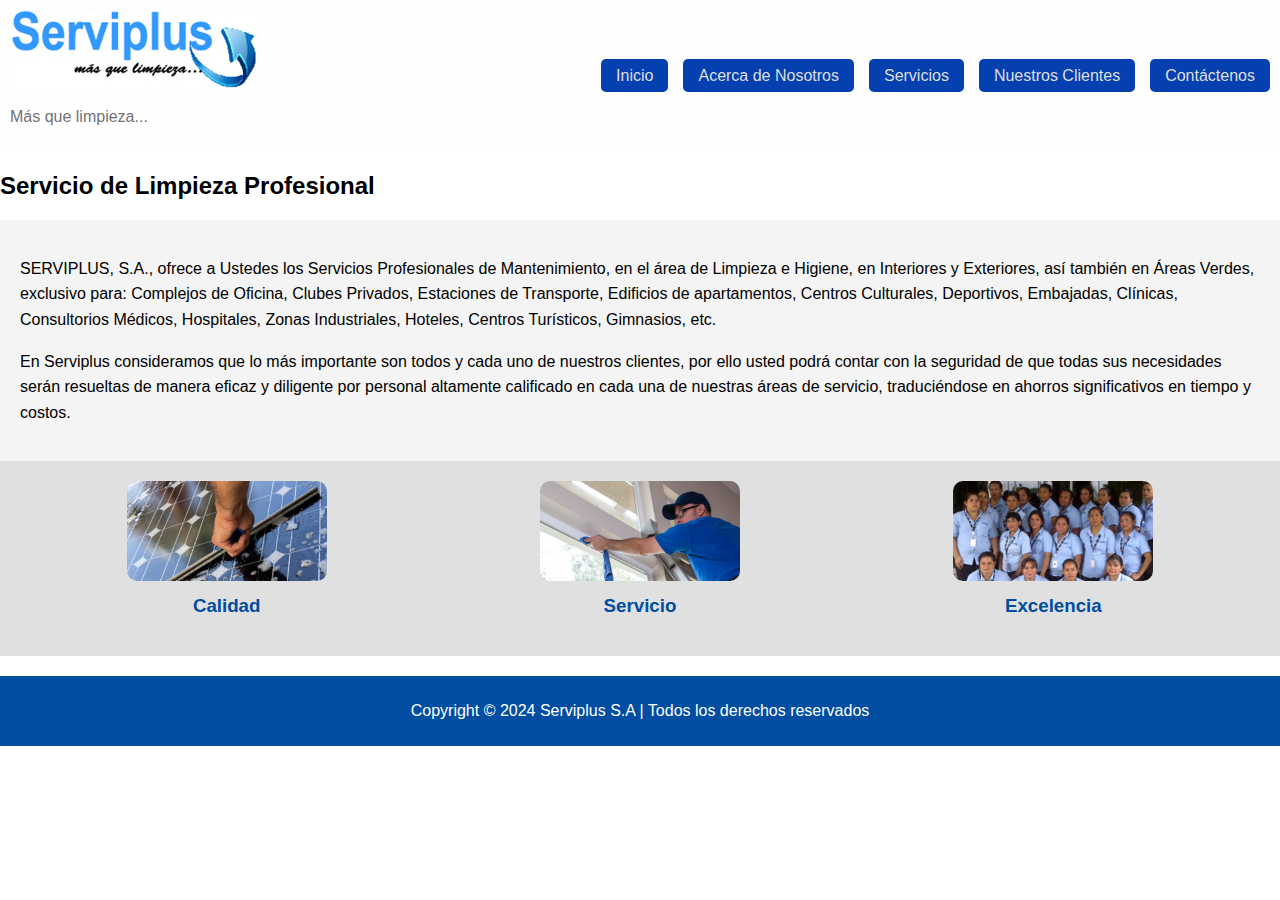
<file: index.html>
<!DOCTYPE html>
<html lang="en">
<head>
    <meta charset="UTF-8">
    <meta name="viewport" content="width=device-width, initial-scale=1.0">
    <title>Serviplus</title>
    <link rel="stylesheet" href="css/style.css">
    <script src="https://code.jquery.com/jquery-3.6.0.min.js"></script>
    <link rel="stylesheet" href="css/estiloSS.css">
    <script src="js/slideshow.js"></script>
</head>
<body>
    <header>
        <div class="logo">
            <img src="images/logotipo.jpg">
            <p>Más que limpieza...</p>
        </div>
        <nav>
            <ul>
                <li><a href="#">Inicio</a></li>
                <li><a href="#">Acerca de Nosotros</a></li>
                <li><a href="#">Servicios</a></li>
                <li><a href="#">Nuestros Clientes</a></li>
                <li><a href="contacto.html">Contáctenos</a></li>
            </ul>
        </nav>
    </header>
        <div class="slideshow">
            <img src="images/hero.jpg" alt="Banner 1">
            <img src="images/hero1.jpg" alt="Banner 2" style="display: none;">
            <img src="images/hero2.jpg" alt="Banner 3" style="display: none;">
        </div>
        <h2>Servicio de Limpieza Profesional</h2>
   

    <section class="about">
        <p>SERVIPLUS, S.A., ofrece a Ustedes los Servicios Profesionales de Mantenimiento, en el área de Limpieza e Higiene, en Interiores y Exteriores, así también en Áreas Verdes, exclusivo para: Complejos de Oficina, Clubes Privados, Estaciones de Transporte, Edificios de apartamentos, Centros Culturales, Deportivos, Embajadas, Clínicas, Consultorios Médicos, Hospitales, Zonas Industriales, Hoteles, Centros Turísticos, Gimnasios, etc.</p>
        <p>En Serviplus consideramos que lo más importante son todos y cada uno de nuestros clientes, por ello usted podrá contar con la seguridad de que todas sus necesidades serán resueltas de manera eficaz y diligente por personal altamente calificado en cada una de nuestras áreas de servicio, traduciéndose en ahorros significativos en tiempo y costos.</p>
    </section>

    <section class="services">
        <div class="service-item">
            <img src="images/calidad.jpg" alt="Calidad">
            <h3>Calidad</h3>
        </div>
        <div class="service-item">
            <img src="images/servicio.jpg" alt="Servicio">
            <h3>Servicio</h3>
        </div>
        <div class="service-item">
            <img src="images/excelencia.jpg" alt="Excelencia">
            <h3>Excelencia</h3>
        </div>
    </section>

    <footer>
        <p>Copyright &copy; 2024 Serviplus S.A | Todos los derechos reservados</p>
    </footer>
</body>
</html>
</file>
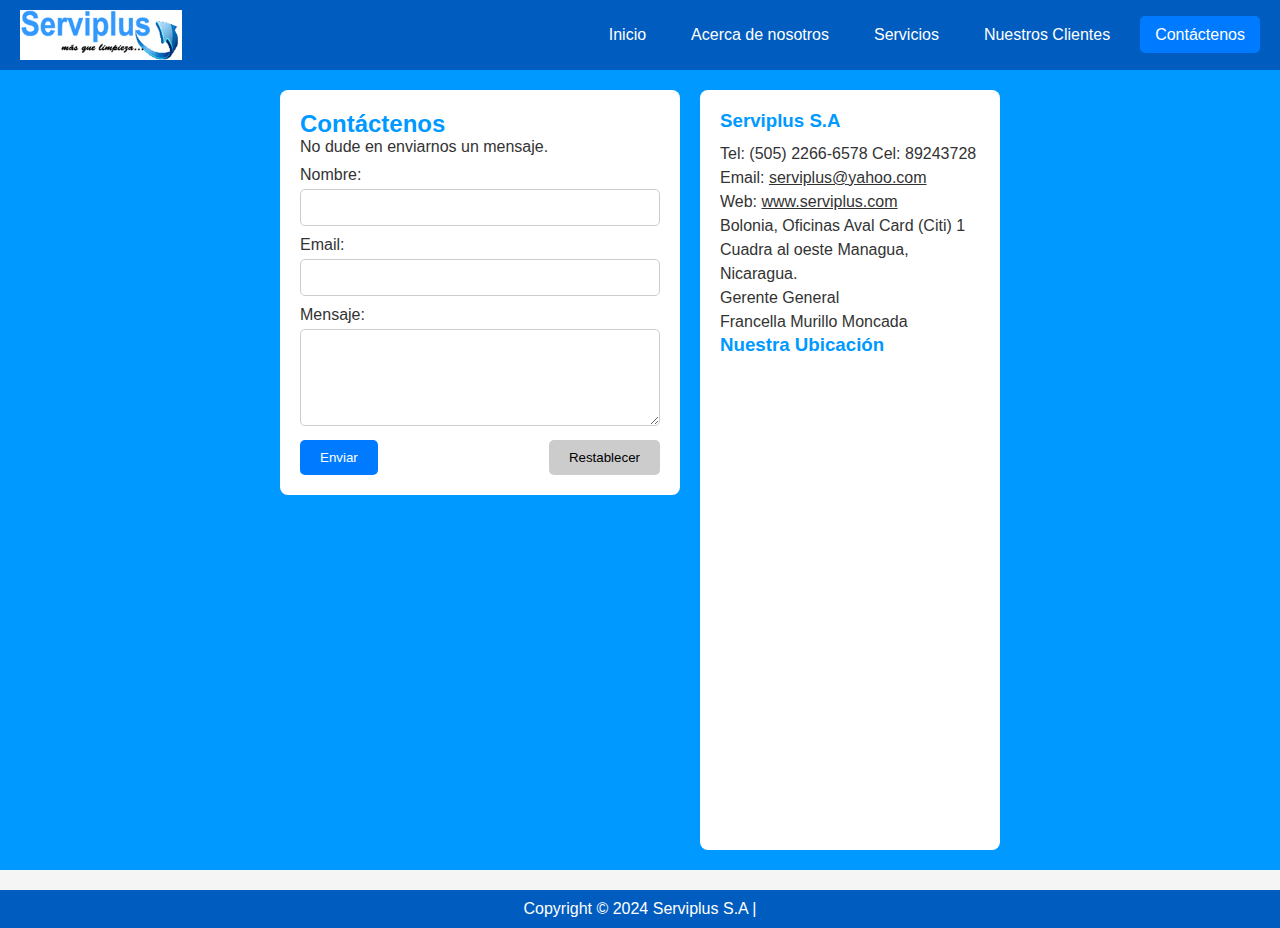
<file: contacto.html>
<!DOCTYPE html>
<html lang="es">
<head>
    <meta charset="UTF-8">
    <meta name="viewport" content="width=device-width, initial-scale=1.0">
    <meta name="author" content="Ricardo Delgadillo García">
    <title>Contacto - Serviplus</title>
    <link rel="stylesheet" href="css/estilos.css">
</head>
<body>

    <!-- Encabezado -->
    <header>
        <img src="images/logotipo.jpg" alt="Serviplus Logo">
        <nav>
            <ul>
                <li><a href="index.html">Inicio</a></li>
                <li><a href="#">Acerca de nosotros</a></li>
                <li><a href="#">Servicios</a></li>
                <li><a href="#">Nuestros Clientes</a></li>
                <li><a href="contacto.html" class="active">Contáctenos</a></li>
            </ul>
        </nav>
    </header>

    <!-- Contenido principal -->
    <main>
        <section class="contact-form">
            <h2>Contáctenos</h2>
            <p>No dude en enviarnos un mensaje.</p>
            <form action="mailto:ricardo.delgadillo@ucc.edu.ni" method="post">
                <label for="name">Nombre:</label>
                <input type="text" id="name" name="name" required>

                <label for="email">Email:</label>
                <input type="email" id="email" name="email" required>

                <label for="message">Mensaje:</label>
                <textarea id="message" name="message" rows="5" required></textarea>

                <div class="buttons">
                    <button type="submit">Enviar</button>
                    <button type="reset">Restablecer</button>
                </div>
            </form>
        </section>

        <aside class="contact-info">
            <h3>Serviplus S.A</h3>
            <p>Tel: (505) 2266-6578 Cel: 89243728</p>
            <p>Email: <a href="#">serviplus@yahoo.com</a></p>
            <p>Web: <a href="http://www.ucc.edu.ni">www.serviplus.com</a></p>
            <p>Bolonia, Oficinas Aval Card (Citi) 1 Cuadra al oeste Managua, Nicaragua.</p>
            <p>Gerente General<br>Francella Murillo Moncada</p>
            <h3>Nuestra Ubicación</h3>
            <iframe src="https://www.google.com/maps/embed?pb=!1m18!1m12!1m3!1d3900.8369977011293!2d-86.25344047408353!3d12.123302982906724!2m3!1f0!2f0!3f0!3m2!1i1024!2i768!4f13.1!3m3!1m2!1s0x8f7155198b2dd9e5%3A0xbdee0813e104d70b!2sCampus%20UCC!5e0!3m2!1ses!2sni!4v1731686341370!5m2!1ses!2sni" width="600" height="450" style="border:0;" allowfullscreen="" loading="lazy" referrerpolicy="no-referrer-when-downgrade"></iframe></iframe>
        </aside>
    </main>

    <!-- Pie de página -->
    <footer>
        <p>Copyright &copy; 2024 Serviplus S.A |</p>
    </footer>

</body>
</html>
</file>
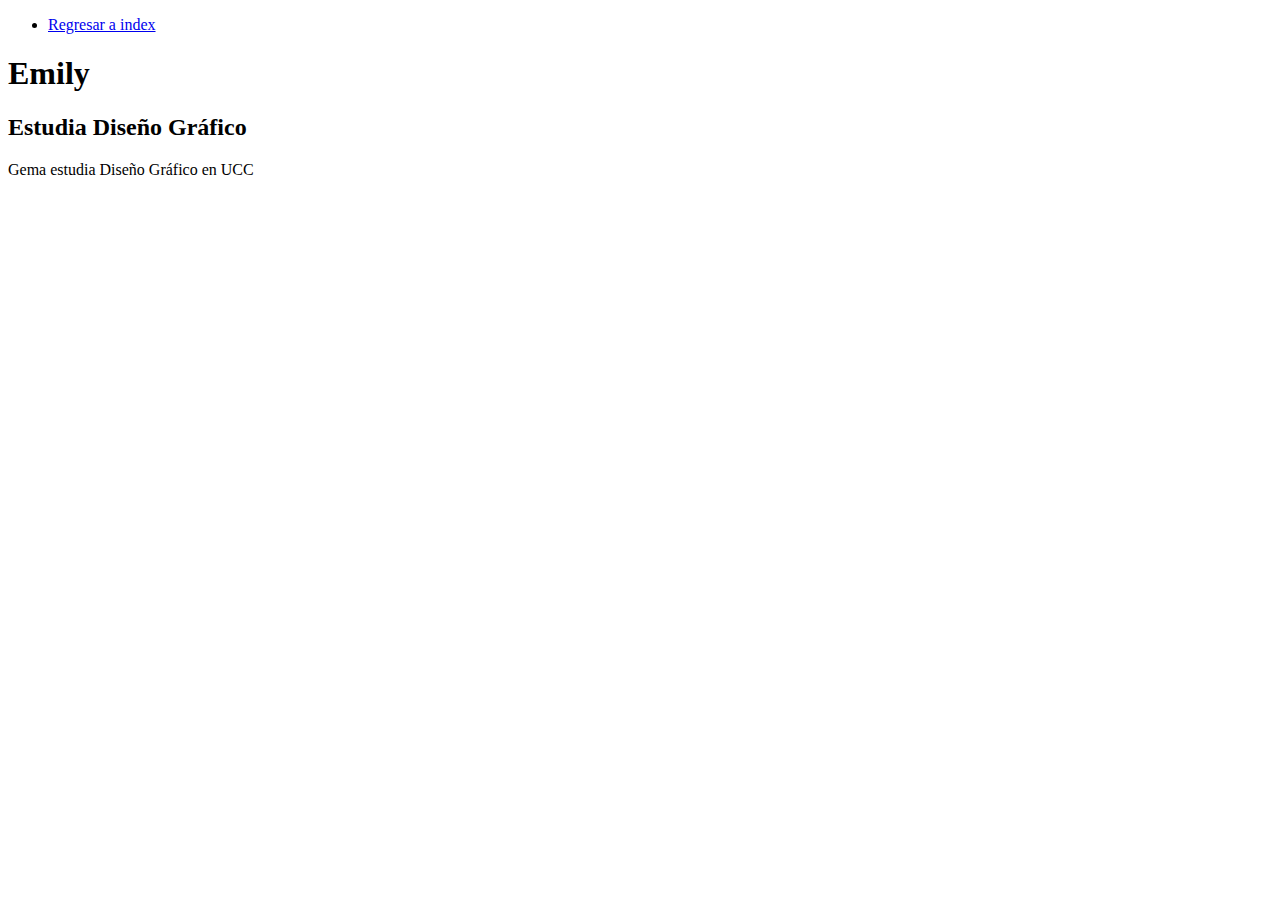
<file: ejercicioenlaces/emily.html>
<!DOCTYPE html>
<html lang="en">
<head>
    <meta charset="UTF-8">
    <meta name="viewport" content="width=device-width, initial-scale=1.0">
    <title>Emily</title>
</head>
<body>
    <header>
        <nav>
            <ul>
                <li>
                    <a href="index.html">Regresar a index</a>
                </li>
            </ul>
        </nav>
    <H1>Emily</H1>
    <h2>Estudia Diseño Gráfico</h2>
    <p>Gema estudia Diseño Gráfico en UCC</p>
</body>
</html>
</file>
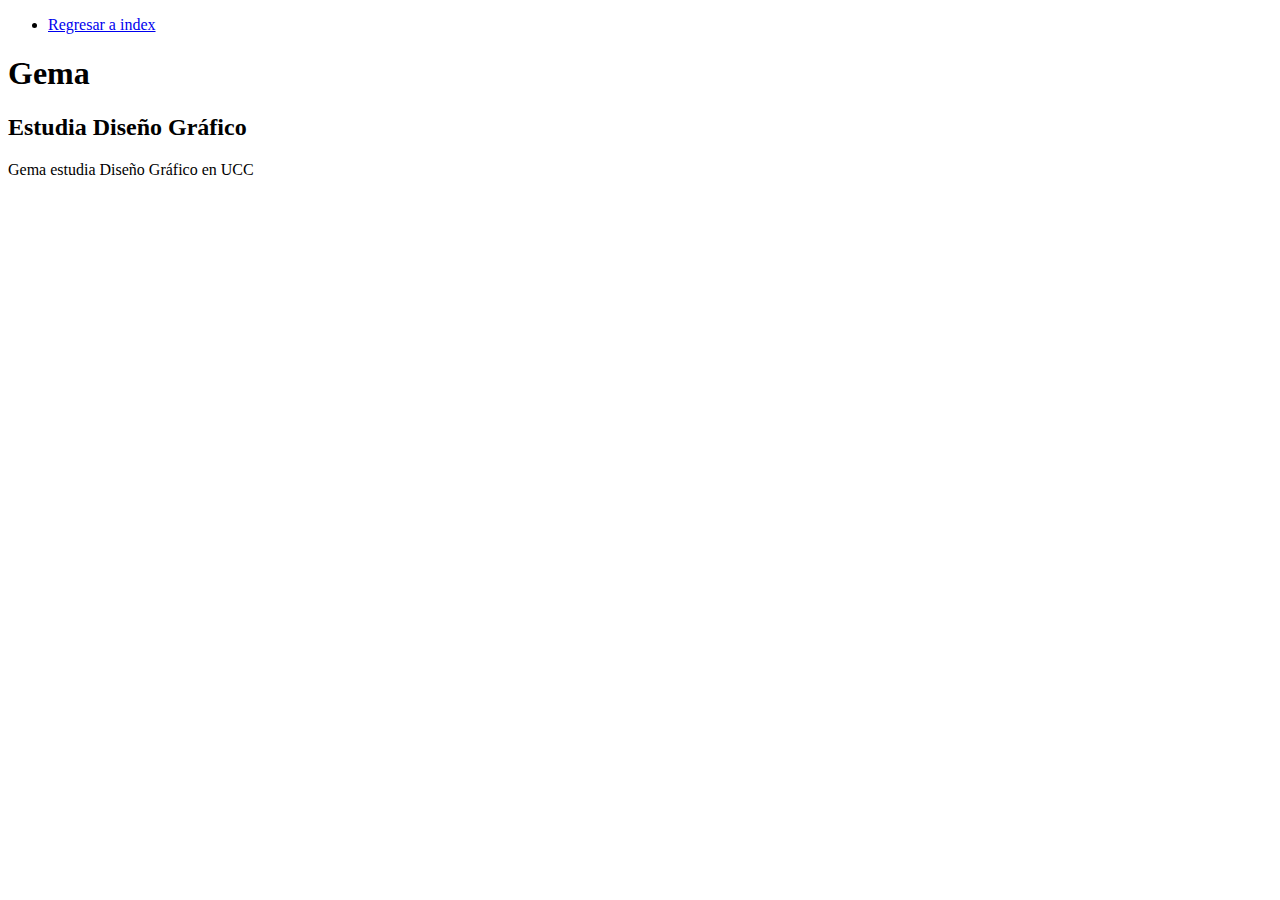
<file: ejercicioenlaces/gema.html>
<!DOCTYPE html>
<html lang="en">
<head>
    <meta charset="UTF-8">
    <meta name="viewport" content="width=device-width, initial-scale=1.0">
    <title>Gema</title>
</head>
<body>
    <header>
        <nav>
            <ul>
                <li>
                    <a href="index.html">Regresar a index</a>
                </li>
            </ul>
        </nav>
    <H1>Gema</H1>
    <h2>Estudia Diseño Gráfico</h2>
    <p>Gema estudia Diseño Gráfico en UCC</p>
</body>
</html>
</file>
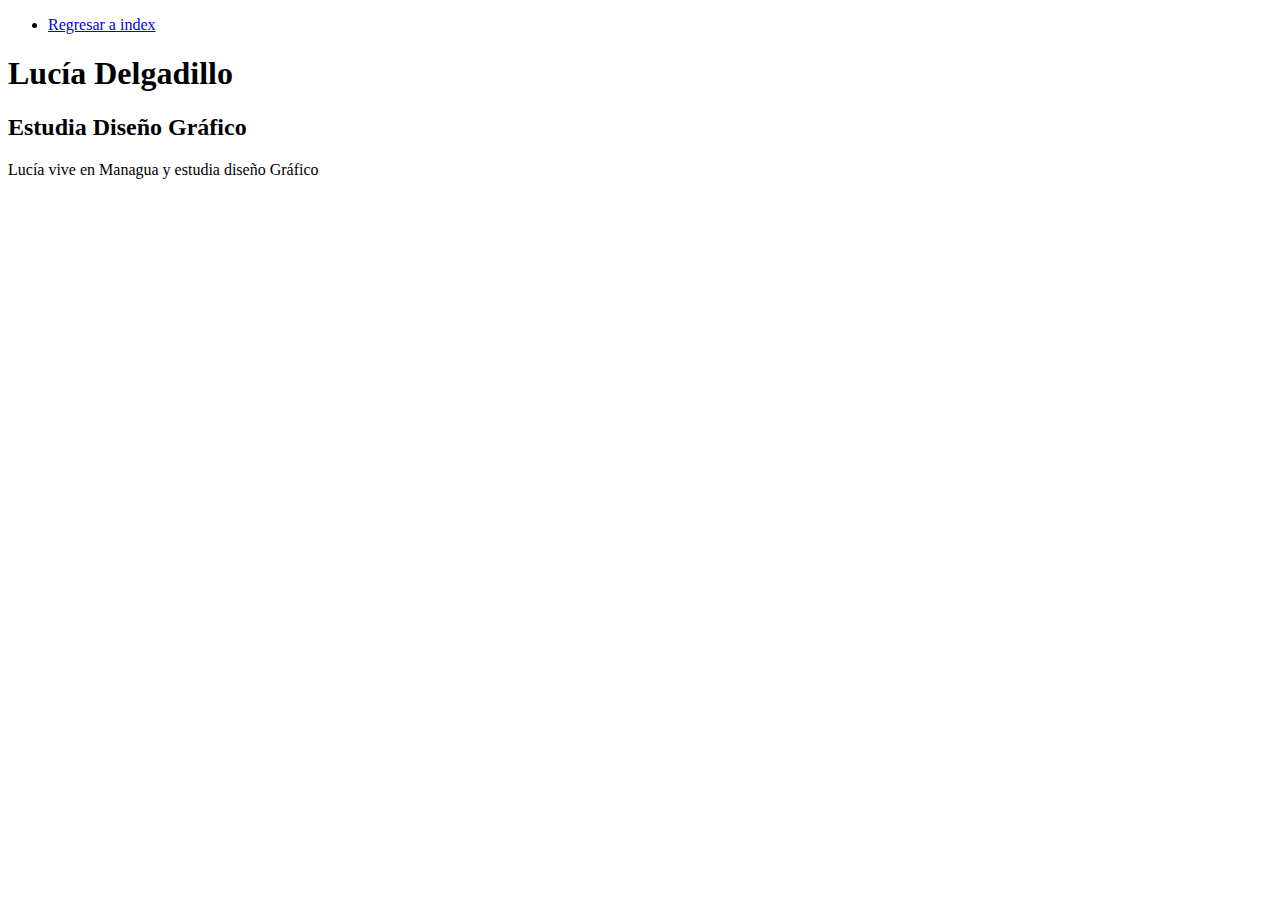
<file: ejercicioenlaces/lucia.html>
<!DOCTYPE html>
<html lang="en">
<head>
    <meta charset="UTF-8">
    <meta name="viewport" content="width=device-width, initial-scale=1.0">
    <title>Lucía</title>
</head>
<body>
    <header>
        <nav>
            <ul>
                <li>
                    <a href="index.html">Regresar a index</a>
                </li>
            </ul>
        </nav>
    </header>
    <h1>Lucía Delgadillo</h1>
    <h2>Estudia Diseño Gráfico</h2>
    <p>Lucía vive en Managua y estudia diseño Gráfico</p>
</body>
</html>
</file>
<file: css/style.css>
body {
    font-family: Arial, sans-serif;
    margin: 0;
    padding: 0;
    box-sizing: border-box;
}

header {
    background-color: #fefeff;
    padding: 10px;
    color: rgb(116, 115, 115);
    display: flex;
    justify-content: space-between;
    align-items: center;
}

header .logo h1 {
    margin: 0;
    font-size: 24px;
}

nav ul {
    list-style: none;
    display: flex;
    gap: 15px;
    margin: 0;
    padding: 0;
}

nav a {
    color: rgb(223, 223, 223);
    text-decoration: none;
    padding: 8px 15px;
    background-color: #0440b0;
    border-radius: 5px;
    transition: background 0.3s;
}

nav a:hover {
    background-color: #148df7;
}

.hero {
    position: relative;
    text-align: center;
}

.hero img {
    width: 100%;
    height: auto;
}

.hero h2 {
    position: absolute;
    bottom: 20px;
    left: 20px;
    color: white;
    background-color: rgba(0, 0, 0, 0.5);
    padding: 10px;
}

.about {
    padding: 20px;
    background-color: #f4f4f4;
    line-height: 1.6;
}

.services {
    display: flex;
    justify-content: space-around;
    padding: 20px;
    background-color: #e0e0e0;
}

.service-item {
    text-align: center;
}

.service-item img {
    width: 100%;
    max-width: 200px;
    height: auto;
    border-radius: 10px;
}

.service-item h3 {
    margin-top: 10px;
    color: #004da1;
}

footer {
    background-color: #004da1;
    color: white;
    text-align: center;
    padding: 10px;
    margin-top: 20px;
}
</file>
<file: css/estiloSS.css>
.slideshow {
    position: relative;
    width: 100%;
    max-width: 1200px; /* Ajusta este valor al ancho que prefieras */
    margin: 0 auto;
    overflow: hidden;
}

.slideshow img {
    width: 100%;
    position: absolute;
    top: 0;
    left: 0;
}
</file>
<file: css/estilos.css>
/* Reset básico */
* {
    margin: 0;
    padding: 0;
    box-sizing: border-box;
}

body {
    font-family: Arial, sans-serif;
    background-color: #f5f5f5;
    color: #333;
}

/* Encabezado */
header {
    background-color: #005cbf;
    padding: 10px 20px;
    display: flex;
    align-items: center;
    justify-content: space-between;
}

header img {
    max-height: 50px;
}

header nav ul {
    list-style: none;
    display: flex;
    gap: 15px;
}

header nav ul li a {
    color: #fff;
    text-decoration: none;
    padding: 10px 15px;
}

header nav ul li a.active {
    background-color: #007bff;
    border-radius: 5px;
}

/* Contenido principal */
main {
    display: flex;
    justify-content: center;
    align-items: flex-start;
    gap: 20px;
    padding: 20px;
    background-color: #0099ff;
}

.contact-form {
    background-color: #fff;
    padding: 20px;
    border-radius: 8px;
    width: 400px;
}

.contact-form h2 {
    color: #0099ff;
}

.contact-form p {
    margin-bottom: 10px;
}

.contact-form label {
    display: block;
    margin-top: 10px;
}

.contact-form input,
.contact-form textarea {
    width: 100%;
    padding: 10px;
    margin-top: 5px;
    border: 1px solid #ccc;
    border-radius: 5px;
}

.contact-form .buttons {
    display: flex;
    justify-content: space-between;
    margin-top: 10px;
}

.contact-form button {
    padding: 10px 20px;
    border: none;
    border-radius: 5px;
    cursor: pointer;
}

.contact-form button[type="submit"] {
    background-color: #007bff;
    color: #fff;
}

.contact-form button[type="reset"] {
    background-color: #ccc;
}

/* Información de contacto */
.contact-info {
    background-color: #fff;
    padding: 20px;
    border-radius: 8px;
    width: 300px;
}

.contact-info h3 {
    color: #0099ff;
    margin-bottom: 10px;
}

.contact-info p,
.contact-info a {
    color: #333;
    line-height: 1.5;
}

.contact-info iframe {
    margin-top: 10px;
    border-radius: 5px;
}

/* Pie de página */
footer {
    background-color: #005cbf;
    color: #fff;
    text-align: center;
    padding: 10px;
    margin-top: 20px;
}
</file>
